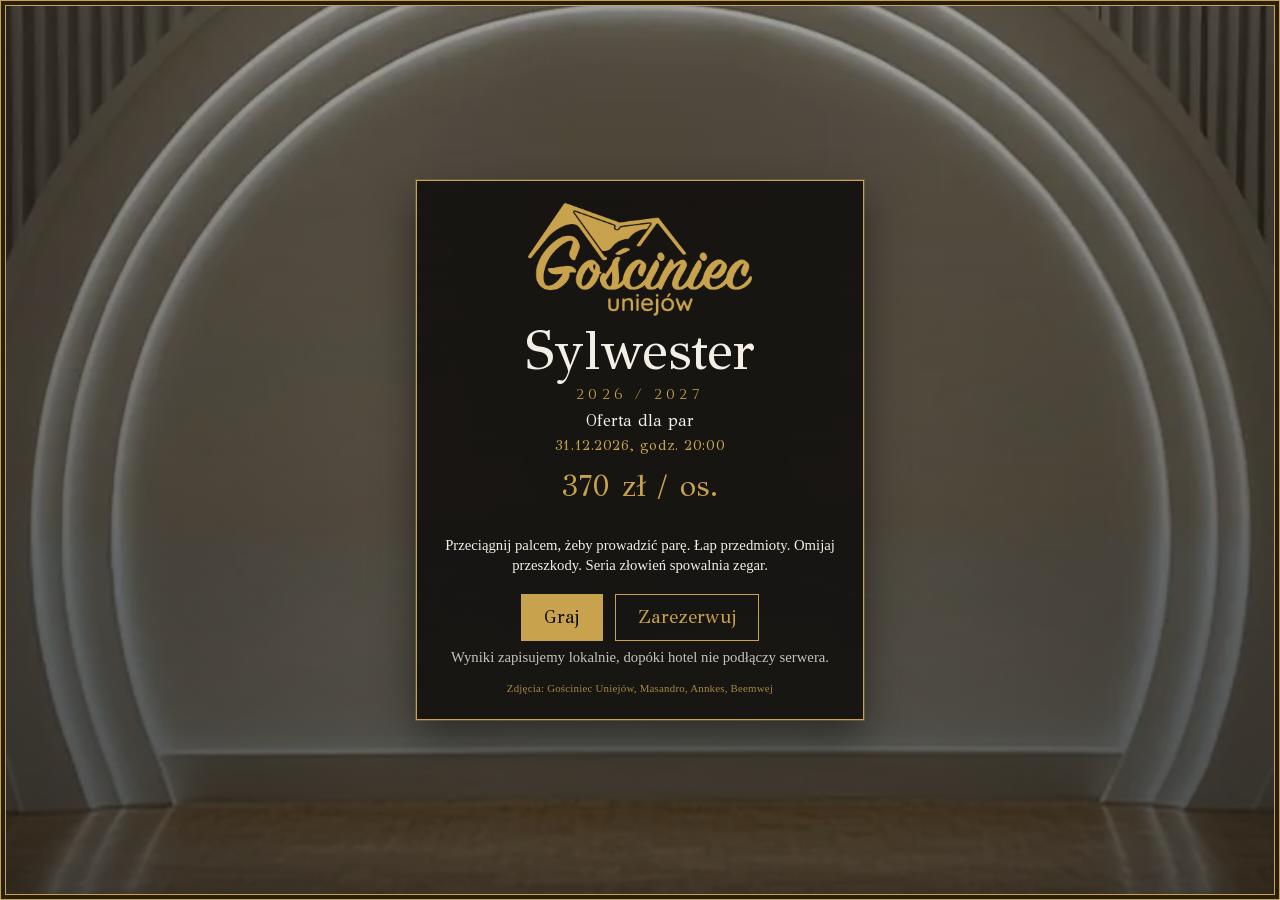
<file: index.html>
<!doctype html>
<html lang="pl">
  <head>
    <meta charset="UTF-8" />
    <meta
      name="viewport"
      content="width=device-width, initial-scale=1, viewport-fit=cover"
    />
    <meta name="theme-color" content="#140f0c" />
    <title>Sylwester 2026/2027 — Gosciniec Uniejow</title>
    <link rel="preload" href="./assets/view-hall.webp" as="image" />
    <link rel="preload" href="./assets/clock-ring.webp" as="image" />
    <link rel="preload" href="./assets/logo-gold.webp" as="image" />
    <script type="module" crossorigin src="./assets/game-B4K8v-7y.js"></script>
    <link rel="modulepreload" crossorigin href="./assets/styles-BvGVb6nR.js">
    <link rel="stylesheet" crossorigin href="./assets/styles-C3vdOUnE.css">
  </head>
  <body>
    <div id="app"></div>
  </body>
</html>
</file>
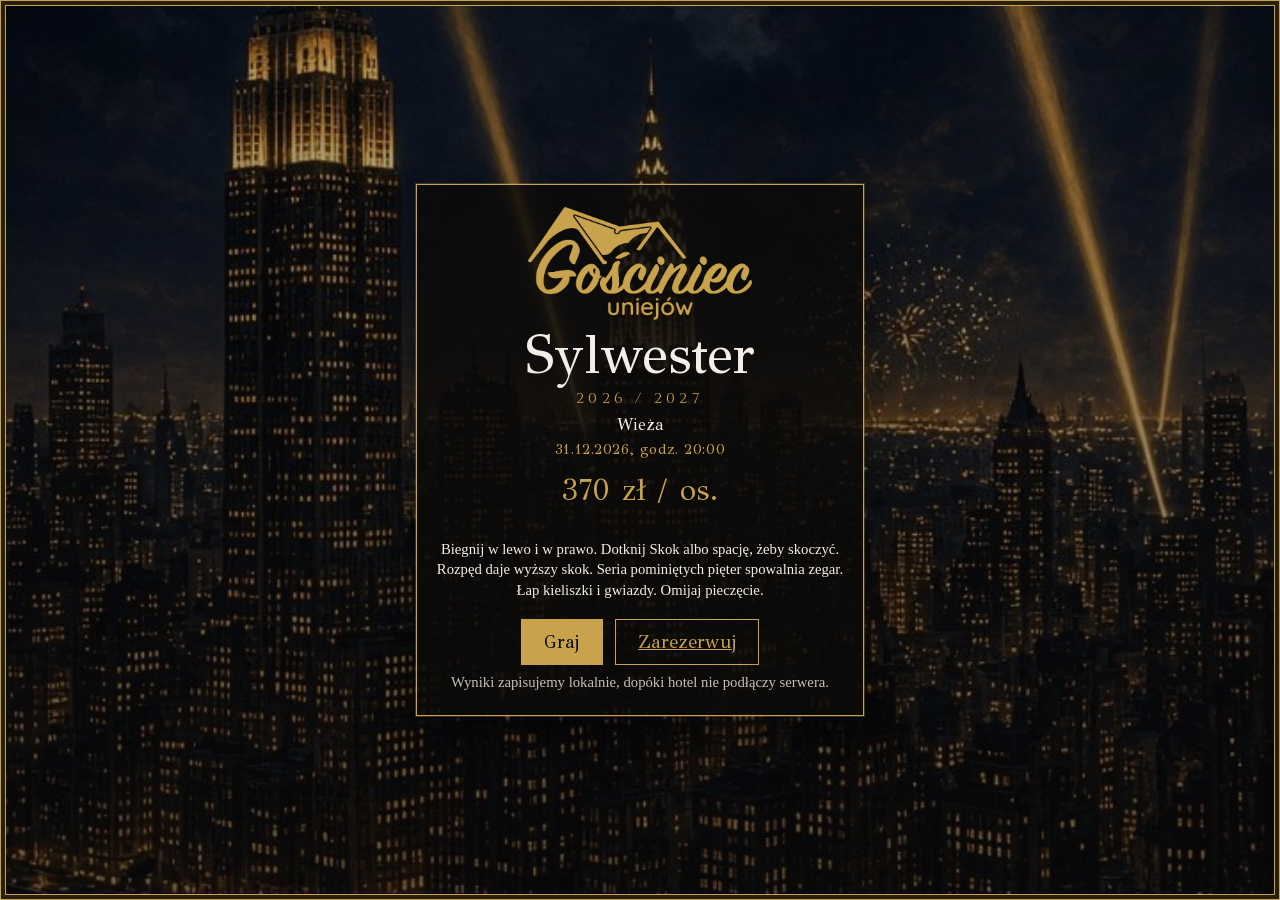
<file: jump/index.html>
<!doctype html>
<html lang="pl">
  <head>
    <meta charset="UTF-8" />
    <meta
      name="viewport"
      content="width=device-width, initial-scale=1, viewport-fit=cover"
    />
    <meta name="theme-color" content="#140f0c" />
    <title>Wieża — Sylwester 2026/2027 — Gosciniec Uniejow</title>
    <link rel="preload" href="./assets/skyline-portrait.jpg" as="image" />
    <link rel="preload" href="./assets/clock-ring.webp" as="image" />
    <link rel="preload" href="./assets/logo-gold.webp" as="image" />
    <script type="module" crossorigin src="./assets/jump-C9MMldht.js"></script>
    <link rel="modulepreload" crossorigin href="./assets/styles-ccnyppah.js">
    <link rel="stylesheet" crossorigin href="./assets/styles-sNPFjBB1.css">
  </head>
  <body>
    <div id="app"></div>
  </body>
</html>
</file>
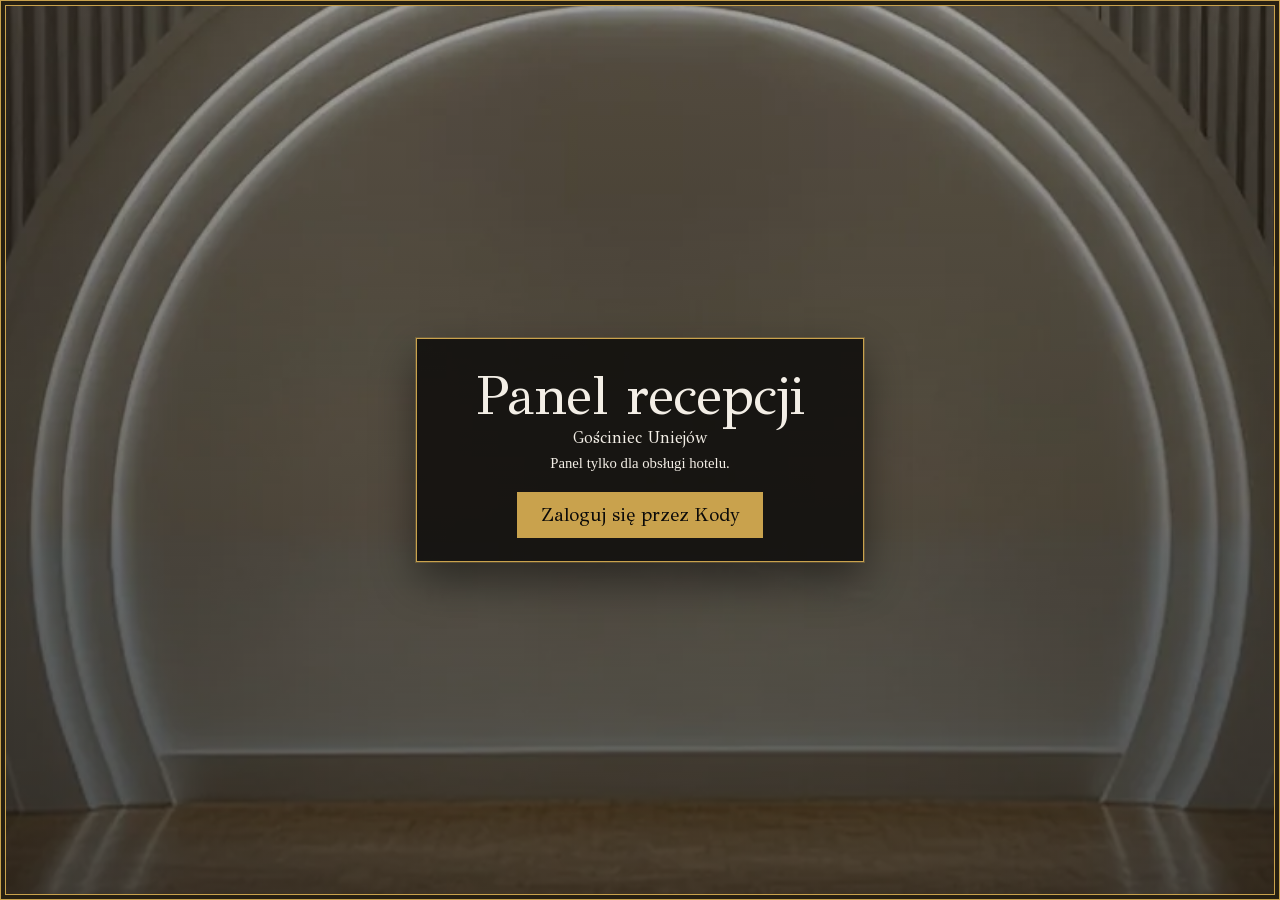
<file: panel/index.html>
<!doctype html>
<html lang="pl">
  <head>
    <meta charset="UTF-8" />
    <meta name="viewport" content="width=device-width, initial-scale=1" />
    <meta name="robots" content="noindex, nofollow" />
    <meta name="theme-color" content="#140f0c" />
    <title>Panel recepcji — Gościniec Uniejów</title>
    <script type="module" crossorigin src="../assets/panel-yQm5e49c.js"></script>
    <link rel="modulepreload" crossorigin href="../assets/styles-BvGVb6nR.js">
    <link rel="stylesheet" crossorigin href="../assets/styles-C3vdOUnE.css">
    <link rel="stylesheet" crossorigin href="../assets/panel-V7C96IT_.css">
  </head>
  <body>
    <div id="app"></div>
  </body>
</html>
</file>
<file: assets/styles-C3vdOUnE.css>
@font-face{font-family:Cinzel;src:url(../fonts/cinzel-regular.ttf) format("truetype");font-weight:400;font-display:swap}@font-face{font-family:Cinzel;src:url(../fonts/cinzel-bold.ttf) format("truetype");font-weight:700;font-display:swap}@font-face{font-family:GFS Didot;src:url(../fonts/gfs-didot-regular.ttf) format("truetype");font-weight:400;font-display:swap}:root{--color-bg: #140f0c;--color-gold: #c9a24d;--color-cream: #f3eee6;--color-red: #e10600;--color-dark: #0b0a09;color-scheme:dark}*{box-sizing:border-box}html,body{margin:0;padding:0;min-height:100%;background:linear-gradient(180deg,#0b0a0973,#0b0a09b8),url(../assets/view-hall-wide.webp) center / cover no-repeat,var(--color-bg);color:var(--color-cream);font-family:Cinzel,Georgia,Times New Roman,serif}#app{min-height:100svh;display:flex;flex-direction:column;align-items:center;justify-content:center;padding:1rem;background:linear-gradient(180deg,#0b0a0947,#0b0a099e),url(../assets/view-hall.webp) center / cover no-repeat;box-shadow:inset 0 0 0 1px var(--color-gold),inset 0 0 0 5px #0b0a09d9,inset 0 0 0 6px var(--color-gold)}#app:has(.game){padding:0;box-shadow:none;background:var(--color-bg)}.panel{width:min(28rem,100%);text-align:center;padding:1.35rem 1.2rem 1.4rem;background:#0b0a09d1;border:1px solid var(--color-gold);box-shadow:0 0 0 1px #c9a24d40,0 18px 40px #00000073}.brand{display:block;width:min(14rem,70%);height:auto;margin:0 auto}.logo{margin:0}.title{margin:.55rem 0 0;font-family:GFS Didot,Palatino Linotype,Palatino,serif;font-size:clamp(2.4rem,11vw,3.4rem);font-weight:400;line-height:.95;color:var(--color-cream)}.year{margin:.45rem 0 0;font-size:.95rem;letter-spacing:.28em;text-transform:uppercase;color:var(--color-gold)}.subtitle,.how,.note,.event,.price-base,.price-deal,.price-share,.offer-meta,.code,.lock{margin:.4rem 0 0;color:var(--color-cream);text-transform:none}.subtitle,.event,.code{font-family:GFS Didot,Palatino Linotype,Palatino,serif}.how,.note,.lock,.price-base,.price-deal,.price-share,.offer-meta,.claim input{font-family:Georgia,Times New Roman,serif}.event{font-size:.9rem;letter-spacing:.04em;color:var(--color-gold)}.price{display:block;margin-top:.85rem;padding:0;background:none;color:var(--color-gold);font-family:GFS Didot,Palatino Linotype,Palatino,serif;font-size:1.85rem;letter-spacing:.04em}.price-base,.price-deal{font-size:1.05rem}.price-deal,.code{color:var(--color-gold)}.code{margin-top:.7rem;font-size:1.15rem;letter-spacing:.08em}.lock,.how,.note{font-size:.92rem;line-height:1.4}.note{opacity:.8}.actions{display:flex;flex-wrap:wrap;gap:.75rem;justify-content:center;margin-top:1.15rem}.claim{display:flex;flex-wrap:wrap;gap:.5rem;justify-content:center;margin-top:.9rem}.claim input{min-height:44px;min-width:10rem;flex:1 1 10rem;padding:.55rem .8rem;border:1px solid var(--color-gold);background:#0b0a09b3;color:var(--color-cream);font:inherit;font-size:1rem}.btn{appearance:none;border:1px solid var(--color-gold);background:var(--color-gold);color:var(--color-dark);font-family:GFS Didot,Palatino Linotype,Palatino,serif;font-size:1.15rem;padding:.7rem 1.4rem;cursor:pointer;min-height:44px;min-width:44px}.btn.secondary{background:transparent;color:var(--color-gold)}.btn:focus-visible,.claim input:focus-visible{outline:2px solid var(--color-cream);outline-offset:3px}.game{display:block;width:min(100%,calc(100svh * 390 / 844));max-height:100svh;aspect-ratio:390 / 844;touch-action:none;-webkit-user-select:none;user-select:none;background:var(--color-bg)}.claim.is-hidden{display:none}.panel[data-screen=end] .title{margin-top:.35rem;font-size:clamp(2rem,9vw,2.7rem)}.panel[data-screen=end] .price{margin-top:.55rem;font-size:1.55rem}.ornament{display:flex;align-items:center;gap:.55rem;width:min(16rem,90%);margin:.65rem auto 0;color:var(--color-gold);font-size:.8rem;letter-spacing:.28em}.ornament:before,.ornament:after{content:"";flex:1;height:1px;background:linear-gradient(90deg,transparent,var(--color-gold),transparent)}.offer-card{margin:.7rem 0 0;padding:.7rem .85rem .8rem;border:1px solid rgb(201 162 77 / .45);background:#0b0a0973}.offer-title{margin:0;font-family:GFS Didot,Palatino Linotype,Palatino,serif;font-size:1.12rem;letter-spacing:.05em;color:var(--color-gold)}.offer-meta{margin:.2rem 0 0;font-size:.88rem;line-height:1.4}.offer-prices{display:grid;gap:.12rem;margin-top:.55rem}.price-base,.price-deal,.price-share{margin:0;font-size:.95rem}.price-share{color:var(--color-gold)}#app:has([data-screen=end]){background:linear-gradient(180deg,#0b0a0947,#0b0a099e),url(../assets/view-aerial.webp) center top / cover no-repeat}.credits{margin:.85rem 0 0;font-family:Georgia,Times New Roman,serif;font-size:.68rem;letter-spacing:.02em;line-height:1.4;color:#c9a24dcc}.is-hidden{display:none}.panel[data-screen=end] .actions{display:grid;grid-template-columns:1fr 1fr;gap:.6rem}.btn{text-decoration:none;display:inline-flex;flex-direction:column;align-items:center;justify-content:center}.btn.call{grid-column:1 / -1;font-size:1.25rem;letter-spacing:.02em;background:linear-gradient(180deg,#e0be6e,var(--color-gold) 55%,#a8843a);box-shadow:0 6px 18px #c9a24d47}.call-number{margin-top:.15rem;font-family:Georgia,Times New Roman,serif;font-size:.85rem;letter-spacing:.08em}.panel[data-screen=end] .actions .btn.secondary{font-size:.98rem;padding:.6rem .5rem;line-height:1.15}.refer .btn.secondary{background:#0b0a098c;font-size:1.1rem}.refer{margin:.9rem 0 0;padding:.8rem .85rem .9rem;border:1px solid var(--color-gold);background:linear-gradient(180deg,#c9a24d24,#0b0a0966),#0b0a0980}.refer.is-hidden{display:none}.refer-title,.board-title{margin:0;font-family:GFS Didot,Palatino Linotype,Palatino,serif;font-size:1.15rem;font-weight:400;letter-spacing:.12em;text-transform:uppercase;color:var(--color-gold)}.refer-how{margin:.35rem 0 0;font-family:Georgia,Times New Roman,serif;font-size:.92rem;line-height:1.4}.refer-progress{display:flex;align-items:center;justify-content:center;gap:.6rem;margin:.55rem 0 .7rem;font-family:Georgia,Times New Roman,serif;font-size:.92rem}.refer-progress strong{color:var(--color-gold);font-size:1.05rem}.dots{display:inline-flex;gap:.3rem}.dot{width:.7rem;height:.7rem;transform:rotate(45deg);border:1px solid var(--color-gold)}.dot.on{background:var(--color-gold);box-shadow:0 0 8px #c9a24db3}.refer .btn{width:100%}.refer-msg:empty{display:none}.share-url{display:block;width:100%;margin-top:.4rem;padding:.45rem .6rem;border:1px solid var(--color-gold);background:#0b0a09b3;color:var(--color-cream);font-size:.85rem}.board{margin:1.1rem 0 0;padding-top:.85rem;border-top:1px solid rgb(201 162 77 / .45)}.board-list{list-style:none;margin:.5rem 0 0;padding:0;font-family:Georgia,Times New Roman,serif;font-size:.92rem;text-align:left}.board-list li{display:grid;grid-template-columns:2rem 1fr auto;align-items:baseline;gap:.4rem;padding:.28rem .5rem;border-bottom:1px solid rgb(201 162 77 / .14)}.board-list li:nth-child(-n+3) .rank{color:var(--color-gold);font-weight:700}.board-list .rank{font-family:Cinzel,Georgia,serif;font-size:.8rem;opacity:.85}.board-list .nick{overflow:hidden;text-overflow:ellipsis;white-space:nowrap}.board-list .pts{font-variant-numeric:tabular-nums;color:var(--color-gold)}.board-list li.me{background:#c9a24d38;border:1px solid var(--color-gold);font-weight:700}.nick-taken{color:#f0c9a0;font-weight:700}
</file>
<file: jump/assets/styles-sNPFjBB1.css>
@font-face{font-family:Cinzel;src:url(../fonts/cinzel-regular.ttf) format("truetype");font-weight:400;font-display:swap}@font-face{font-family:Cinzel;src:url(../fonts/cinzel-bold.ttf) format("truetype");font-weight:700;font-display:swap}@font-face{font-family:GFS Didot;src:url(../fonts/gfs-didot-regular.ttf) format("truetype");font-weight:400;font-display:swap}:root{--color-bg: #140f0c;--color-gold: #c9a24d;--color-cream: #f3eee6;--color-red: #e10600;--color-dark: #0b0a09;color-scheme:dark}*{box-sizing:border-box}html,body{margin:0;padding:0;min-height:100%;background:linear-gradient(180deg,#0b0a0973,#0b0a09b8),url(../assets/skyline-wide.jpg) center / cover no-repeat,var(--color-bg);color:var(--color-cream);font-family:Cinzel,Georgia,Times New Roman,serif}#app{min-height:100svh;display:flex;flex-direction:column;align-items:center;justify-content:center;padding:1rem;background:linear-gradient(180deg,#0b0a0947,#0b0a099e),url(../assets/skyline-portrait.jpg) center / cover no-repeat;box-shadow:inset 0 0 0 1px var(--color-gold),inset 0 0 0 5px #0b0a09d9,inset 0 0 0 6px var(--color-gold)}#app:has(.game){padding:0;box-shadow:none;background:var(--color-bg)}.panel{width:min(28rem,100%);text-align:center;padding:1.35rem 1.2rem 1.4rem;background:#0b0a09d1;border:1px solid var(--color-gold);box-shadow:0 0 0 1px #c9a24d40,0 18px 40px #00000073}.brand{display:block;width:min(14rem,70%);height:auto;margin:0 auto}.logo{margin:0}.title{margin:.55rem 0 0;font-family:GFS Didot,Palatino Linotype,Palatino,serif;font-size:clamp(2.4rem,11vw,3.4rem);font-weight:400;line-height:.95;color:var(--color-cream)}.year{margin:.45rem 0 0;font-size:.95rem;letter-spacing:.28em;text-transform:uppercase;color:var(--color-gold)}.subtitle,.how,.note,.event,.price-base,.price-deal,.price-share,.offer-meta,.code,.lock{margin:.4rem 0 0;color:var(--color-cream);text-transform:none}.subtitle,.event,.code{font-family:GFS Didot,Palatino Linotype,Palatino,serif}.how,.note,.lock,.price-base,.price-deal,.price-share,.offer-meta,.claim input{font-family:Georgia,Times New Roman,serif}.event{font-size:.9rem;letter-spacing:.04em;color:var(--color-gold)}.price{display:block;margin-top:.85rem;padding:0;background:none;color:var(--color-gold);font-family:GFS Didot,Palatino Linotype,Palatino,serif;font-size:1.85rem;letter-spacing:.04em}.price-base,.price-deal{font-size:1.05rem}.price-deal,.code{color:var(--color-gold)}.code{margin-top:.7rem;font-size:1.15rem;letter-spacing:.08em}.lock,.how,.note{font-size:.92rem;line-height:1.4}.note{opacity:.8}.actions{display:flex;flex-wrap:wrap;gap:.75rem;justify-content:center;margin-top:1.15rem}.claim{display:flex;flex-wrap:wrap;gap:.5rem;justify-content:center;margin-top:.9rem}.claim input{min-height:44px;min-width:10rem;flex:1 1 10rem;padding:.55rem .8rem;border:1px solid var(--color-gold);background:#0b0a09b3;color:var(--color-cream);font:inherit;font-size:1rem}.btn{appearance:none;border:1px solid var(--color-gold);background:var(--color-gold);color:var(--color-dark);font-family:GFS Didot,Palatino Linotype,Palatino,serif;font-size:1.15rem;padding:.7rem 1.4rem;cursor:pointer;min-height:44px;min-width:44px}.btn.secondary{background:transparent;color:var(--color-gold)}.btn:focus-visible,.claim input:focus-visible{outline:2px solid var(--color-cream);outline-offset:3px}.game{display:block;width:min(100%,calc(100svh * 390 / 844));max-height:100svh;aspect-ratio:390 / 844;touch-action:none;-webkit-user-select:none;user-select:none;background:var(--color-bg)}.claim.is-hidden{display:none}.panel[data-screen=end] .title{margin-top:.35rem;font-size:clamp(2rem,9vw,2.7rem)}.panel[data-screen=end] .price{margin-top:.55rem;font-size:1.55rem}.ornament{display:flex;align-items:center;gap:.55rem;width:min(16rem,90%);margin:.65rem auto 0;color:var(--color-gold);font-size:.8rem;letter-spacing:.28em}.ornament:before,.ornament:after{content:"";flex:1;height:1px;background:linear-gradient(90deg,transparent,var(--color-gold),transparent)}.offer-card{margin:.7rem 0 0;padding:.7rem .85rem .8rem;border:1px solid rgb(201 162 77 / .45);background:#0b0a0973}.offer-title{margin:0;font-family:GFS Didot,Palatino Linotype,Palatino,serif;font-size:1.12rem;letter-spacing:.05em;color:var(--color-gold)}.offer-meta{margin:.2rem 0 0;font-size:.88rem;line-height:1.4}.offer-prices{display:grid;gap:.12rem;margin-top:.55rem}.price-base,.price-deal,.price-share{margin:0;font-size:.95rem}.price-share{color:var(--color-gold)}.play-wrap{position:relative;width:min(100%,calc(100svh * 390 / 844));max-height:100svh;aspect-ratio:390 / 844}.play-wrap .game{width:100%;max-height:none}.jump-btn{position:absolute;right:14px;bottom:22px;z-index:2;min-width:92px;border-radius:999px;letter-spacing:.06em;box-shadow:0 8px 20px #00000073}.fireworks{position:absolute;inset:0;width:100%;height:100%;pointer-events:none;z-index:0}#app:has(.fireworks){position:relative}#app:has(.fireworks) .panel{position:relative;z-index:1}
</file>
<file: assets/panel-V7C96IT_.css>
.panel.staff{width:min(40rem,100%)}.staff-header{display:flex;flex-direction:column;align-items:center;gap:.4rem;margin-bottom:1rem}.staff-nav .nav-item[aria-current=page]{background:var(--color-gold);color:var(--color-dark)}.staff-main{border-top:1px solid rgb(201 162 77 / .4);padding-top:1rem}.staff-form,.staff-result,.staff-filters,.staff-stats{display:flex;flex-direction:column;gap:.5rem;margin-bottom:1rem;text-align:left}.staff-label,.staff-filters label{font-size:.9rem}.staff-input,.staff-filters select{font:inherit;padding:.5rem .7rem;border-radius:.4rem;border:1px solid rgb(201 162 77 / .6);background:#140f0c99;color:inherit;width:100%}.staff-result{display:grid;grid-template-columns:1fr 1fr;gap:.4rem 1rem}.staff-result div{display:contents}.staff-result dt{color:var(--color-gold)}.staff-result[data-status=valid] dd{font-weight:600}.staff-table{width:100%;border-collapse:collapse;font-size:.9rem}.staff-table th,.staff-table td{text-align:left;padding:.35rem .4rem;border-bottom:1px solid rgb(201 162 77 / .25)}.staff-stats{flex-direction:row;flex-wrap:wrap;gap:1rem;list-style:none;padding:0;margin:0 0 1rem}.staff-error{color:#e8b4b4}.staff-filters{flex-direction:row;flex-wrap:wrap;gap:1rem}
</file>
